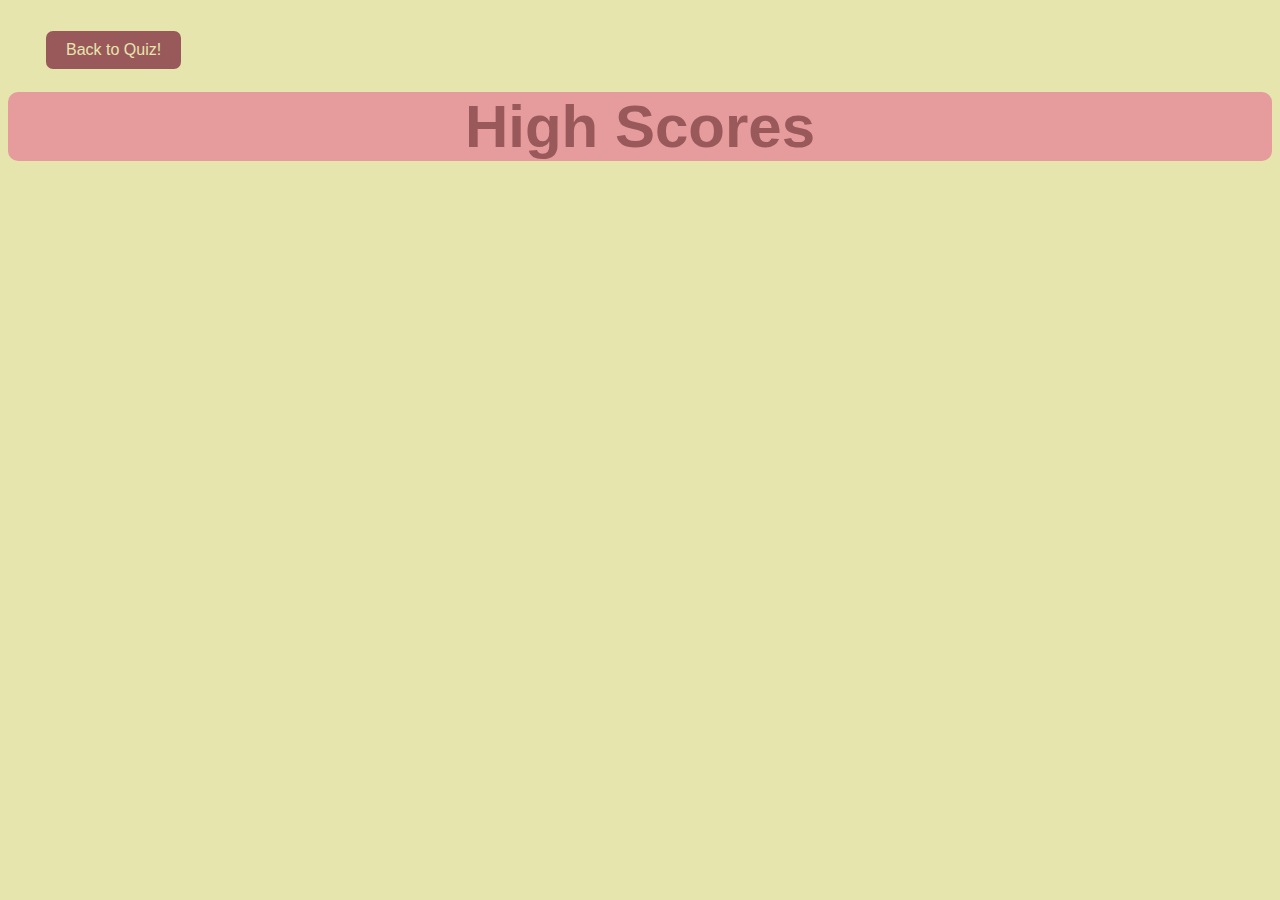
<file: Web API/scores.html>
<!DOCTYPE html>
<html lang="en">
<head>
    <meta charset="UTF-8">
    <meta http-equiv="X-UA-Compatible" content="IE=edge">
    <meta name="viewport" content="width=device-width, initial-scale=1.0">
    <title>High Scores</title>
    <link rel="stylesheet" href="./assets/css/style.css" />
</head>
<body onload="displayHighScores()"> <!-- Add onload to call the displayHighScores() from the highScoreScritp.jf file -->
    <header>
        <div class="score-timer">
            <!--High Scores -->
           <div class="high-scores">
              <a href="./index.html"><button class="btn" id="check-scores">Back to Quiz!</button></a>
          </div>
        </div>
        <h1 class="quiz">High Scores</h1>
      </header>
        
      <div class="highScoreDisplay" id="highScoreDisplay">
        <ol class="highScoreList" id="highScoreList"></ol>
      </div>
    <script src="./assets/js/highScoreScript.js"></script> <!-- Change scritp refference-->
</body>
</html>
</file>
<file: Web API/assets/css/style.css>
:root {
  --primary-color: #E6E5AE;
  --secondary-color: #99595A;
  --tertiary-color: #E69C9D;
}
* {
  font-family:sans-serif;
  box-sizing: border-box;
  color: var(--secondary-color);
  background-color: #E6E5AE;
}
.score-timer{
  display:flex;
  justify-content: space-between;
  align-items: center;
  padding: 20px 35px;
  background: var(--primary-color);
  color: var(--secondary-color);
}
.btn {
  color: var(--primary-color);
  background-color: var(--secondary-color);
  border: solid;
  padding: 10px 20px;
  font-size: 16px;
  border-radius: 10px;
  cursor: pointer;
} 
.quiz {
  text-align: center;
  font-weight: bold;
  font-size: 60px;
  background-color: var(--tertiary-color);
  border-radius: 10px;
  margin: 0;
  padding: 10px, 20;
}
.list-button {
background: var(--primary-color);
line-height: 1.5;
font-weight: bold;
}
.startButton {

text-align: center;
color: var(--primary-color);
background-color: var(--secondary-color);
border: solid;
padding: 10px 20px;
font-size: 16px;
border-radius: 10px;
cursor: pointer;
}
.questionsDiv {
background: var(--primary-color);
text-align: center;
font-size: 40px;
}
#answers {
text-align: center;
color: var(--primary-color);
background-color: var(--tertiary-color);
border: solid;
padding: 10px 20px;
font-size: 16px;
border-radius: 10px;
cursor: pointer;
}

/* The snackbar - position it at the bottom and in the middle of the screen */
#correctSnackbar {
  visibility: hidden; /* Hidden by default. Visible on click */
  min-width: 250px; /* Set a default minimum width */
  margin-left: -125px; /* Divide value of min-width by 2 */
  background-color: #333; /* Black background color */
  color: #fff; /* White text color */
  text-align: center; /* Centered text */
  border-radius: 2px; /* Rounded borders */
  padding: 16px; /* Padding */
  position: fixed; /* Sit on top of the screen */
  z-index: 1; /* Add a z-index if needed */
  left: 50%; /* Center the snackbar */
  bottom: 30px; /* 30px from the bottom */
}

/* Show the snackbar when clicking on a button (class added with JavaScript) */
#correctSnackbar.show {
  visibility: visible; /* Show the snackbar */
  /* Add animation: Take 0.5 seconds to fade in and out the snackbar.
  However, delay the fade out process for 2.5 seconds */
  -webkit-animation: fadein 0.5s, fadeout 0.5s 2.5s;
  animation: fadein 0.5s, fadeout 0.5s 2.5s;
}

/* The snackbar - position it at the bottom and in the middle of the screen */
#inCorrectSnackbar {
  visibility: hidden; /* Hidden by default. Visible on click */
  min-width: 250px; /* Set a default minimum width */
  margin-left: -125px; /* Divide value of min-width by 2 */
  background-color: #333; /* Black background color */
  color: #fff; /* White text color */
  text-align: center; /* Centered text */
  border-radius: 2px; /* Rounded borders */
  padding: 16px; /* Padding */
  position: fixed; /* Sit on top of the screen */
  z-index: 1; /* Add a z-index if needed */
  left: 50%; /* Center the snackbar */
  bottom: 30px; /* 30px from the bottom */
}

/* Show the snackbar when clicking on a button (class added with JavaScript) */
#inCorrectSnackbar.show {
  visibility: visible; /* Show the snackbar */
  /* Add animation: Take 0.5 seconds to fade in and out the snackbar.
  However, delay the fade out process for 2.5 seconds */
  -webkit-animation: fadein 0.5s, fadeout 0.5s 2.5s;
  animation: fadein 0.5s, fadeout 0.5s 2.5s;
}

/* Animations to fade the snackbar in and out */
@-webkit-keyframes fadein {
  from {bottom: 0; opacity: 0;}
  to {bottom: 30px; opacity: 1;}
}

@keyframes fadein {
  from {bottom: 0; opacity: 0;}
  to {bottom: 30px; opacity: 1;}
}

@-webkit-keyframes fadeout {
  from {bottom: 30px; opacity: 1;}
  to {bottom: 0; opacity: 0;}
}

@keyframes fadeout {
  from {bottom: 30px; opacity: 1;}
  to {bottom: 0; opacity: 0;}
}
</file>
